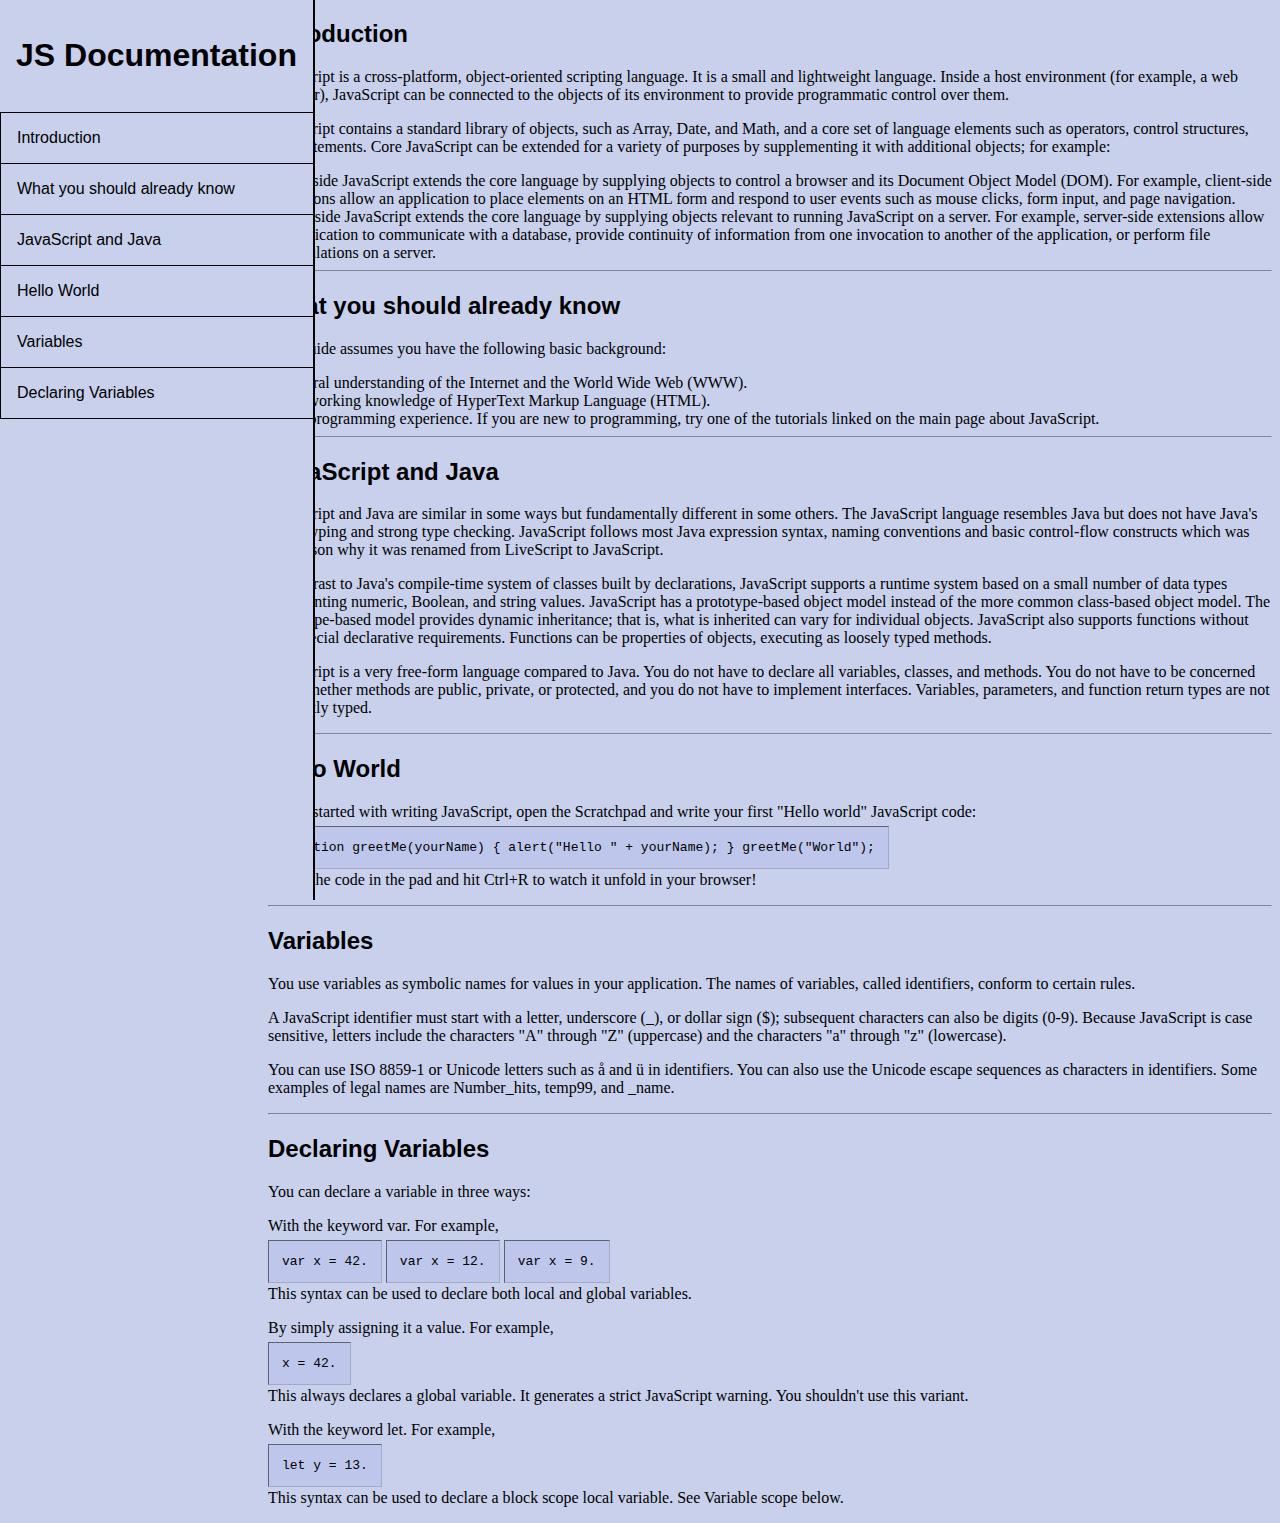
<file: Technical-Documentation/index.html>
<!DOCTYPE html>
<html lang="en">
    <link rel='stylesheet' href='./styles.css'>
<head>
    <meta charset="UTF-8">
    <meta name="viewport" content="width=device-width, initial-scale=1.0">
    <title>Technical Documentation</title>
</head>
<body>
    <main id='main-doc'>

        <nav id="navbar">
            <header id='title'><h1>JS Documentation</h1></header>
            <a class="nav-link" href="#Introduction">Introduction</a>
            <a class="nav-link" href="#What_you_should_already_know">What you should already know</a>
            <a class="nav-link" href="#JavaScript_and_Java">JavaScript and Java</a>
            <a class="nav-link" href="#Hello_World">Hello World</a>
            <a class="nav-link" href="#Variables">Variables</a>
            <a class="nav-link" href="#Declaring_Variables">Declaring Variables</a>
        </nav>

        <div id='main-section-container'>
            <section class='main-section' id='Introduction'>
                <header><h2>Introduction</h2></header>
                <p>JavaScript is a cross-platform, object-oriented scripting language. It is a small and lightweight language. Inside a host environment (for example, a web browser), JavaScript can be connected to the objects of its environment to provide programmatic control over them.</p>
                <p>JavaScript contains a standard library of objects, such as Array, Date, and Math, and a core set of language elements such as operators, control structures, and statements. Core JavaScript can be extended for a variety of purposes by supplementing it with additional objects; for example:</p>
                <li>Client-side JavaScript extends the core language by supplying objects to control a browser and its Document Object Model (DOM). For example, client-side extensions allow an application to place elements on an HTML form and respond to user events such as mouse clicks, form input, and page navigation.</li>
                <li>Server-side JavaScript extends the core language by supplying objects relevant to running JavaScript on a server. For example, server-side extensions allow an application to communicate with a database, provide continuity of information from one invocation to another of the application, or perform file manipulations on a server.</li>
            </section>
            <hr/>
            
            <section class='main-section' id='What_you_should_already_know'>
                <header><h2>What you should already know</h2></header>
                <p>This guide assumes you have the following basic background:</p>
                <li>A general understanding of the Internet and the World Wide Web (WWW).</li>
                <li>Good working knowledge of HyperText Markup Language (HTML).</li>
                <li>Some programming experience. If you are new to programming, try one of the tutorials linked on the main page about JavaScript.</li>
            </section>
            <hr/>
            
            <section class='main-section' id='JavaScript_and_Java'>
                <header><h2>JavaScript and Java</h2></header>
                <p>JavaScript and Java are similar in some ways but fundamentally different in some others. The JavaScript language resembles Java but does not have Java's static typing and strong type checking. JavaScript follows most Java expression syntax, naming conventions and basic control-flow constructs which was the reason why it was renamed from LiveScript to JavaScript.</p>
                <p>In contrast to Java's compile-time system of classes built by declarations, JavaScript supports a runtime system based on a small number of data types representing numeric, Boolean, and string values. JavaScript has a prototype-based object model instead of the more common class-based object model. The prototype-based model provides dynamic inheritance; that is, what is inherited can vary for individual objects. JavaScript also supports functions without any special declarative requirements. Functions can be properties of objects, executing as loosely typed methods.</p>
                <p>JavaScript is a very free-form language compared to Java. You do not have to declare all variables, classes, and methods. You do not have to be concerned with whether methods are public, private, or protected, and you do not have to implement interfaces. Variables, parameters, and function return types are not explicitly typed.</p>
            </section>
            <hr/>
            
            <section class='main-section' id='Hello_World'>
                <header><h2>Hello World</h2></header>
                <p>To get started with writing JavaScript, open the Scratchpad and write your first "Hello world" JavaScript code:</p>
                <code>function greetMe(yourName) { alert("Hello " + yourName); }
                    greetMe("World");</code>
                <p>Select the code in the pad and hit Ctrl+R to watch it unfold in your browser!</p>
            </section>
            <hr/>
            
            <section class='main-section' id='Variables'>
                <header><h2>Variables</h2></header>
                <p>You use variables as symbolic names for values in your application. The names of variables, called identifiers, conform to certain rules.</p>
                <p>A JavaScript identifier must start with a letter, underscore (_), or dollar sign ($); subsequent characters can also be digits (0-9). Because JavaScript is case sensitive, letters include the characters "A" through "Z" (uppercase) and the characters "a" through "z" (lowercase).</p>
                <p>You can use ISO 8859-1 or Unicode letters such as å and ü in identifiers. You can also use the Unicode escape sequences as characters in identifiers. Some examples of legal names are Number_hits, temp99, and _name.</p>
            </section>
            <hr/>
            
            <section class='main-section' id='Declaring_Variables'>
                <header><h2>Declaring Variables</h2></header>
                <p>You can declare a variable in three ways:</p>
                <p>With the keyword var. For example,</p>
                <code>var x = 42.</code>
                <code>var x = 12.</code>
                <code>var x = 9.</code>
                <p>This syntax can be used to declare both local and global variables.</p>
                <p>By simply assigning it a value. For example,</p>
                <code>x = 42.</code>
                <p>This always declares a global variable. It generates a strict JavaScript warning. You shouldn't use this variant.</p>
                <p>With the keyword let. For example,</p>
                <code>let y = 13.</code>
                <p>This syntax can be used to declare a block scope local variable. See Variable scope below.</p>
            </section>
        </div id='main-section-container'>
    </main>

    <!-- freecodecamp cdn for testing -->
    <script src="https://cdn.freecodecamp.org/testable-projects-fcc/v1/bundle.js"></script>
</body>
</html>
</file>
<file: Technical-Documentation/styles.css>
body {
    background-color: rgb(200, 208, 236);
}

h1, h2, a {
    font-family: Arial, Helvetica, sans-serif, Haettenschweiler, 'Arial Narrow Bold', sans-serif
}

#main-section-container {
    margin-left: 10px;
    font-family: Georgia, 'Times New Roman', Times, serif;
    padding-left: 250px;
}

#navbar {
    display: flex;
    flex-direction: column;
    position: fixed;
    left: 0;
    top: 0;
    background-color:rgb(200, 208, 236);
    height: 100%;
    border-right: solid 2px;
}

a:-webkit-any-link {
    text-decoration: none;
    color: black;
}

#title {
    padding: 1em;
    border-bottom: solid 1px black;
}

.nav-link {
    padding: 1em;
    border: solid 1px black;
    border-top: .5px;
    border-right: 0px;
}

code {
    padding: 1em;
    background-color: rgb(190, 199, 235);
    border-style: inset;
    border-width: 1px;
    border-color:rgb(162, 170, 199);
}

hr {
    border-color:rgb(200, 208, 236)
}

@media (max-width: 650px){
    #navbar {
      display:flex;
      flex-direction: row;
      justify-content: center;
      flex-wrap: wrap;
      height: inherit;
    }

    #title {
        padding: 0px;
        border: 0px;
        width: 100%;
        text-align: center;
    }

    .nav-link {
        border: 0px;
        font-size: .8em;
        padding: 5px;
    }

    #main-section-container {
        padding-left: 0;
        margin-top: 8em;
    }
  }
</file>
